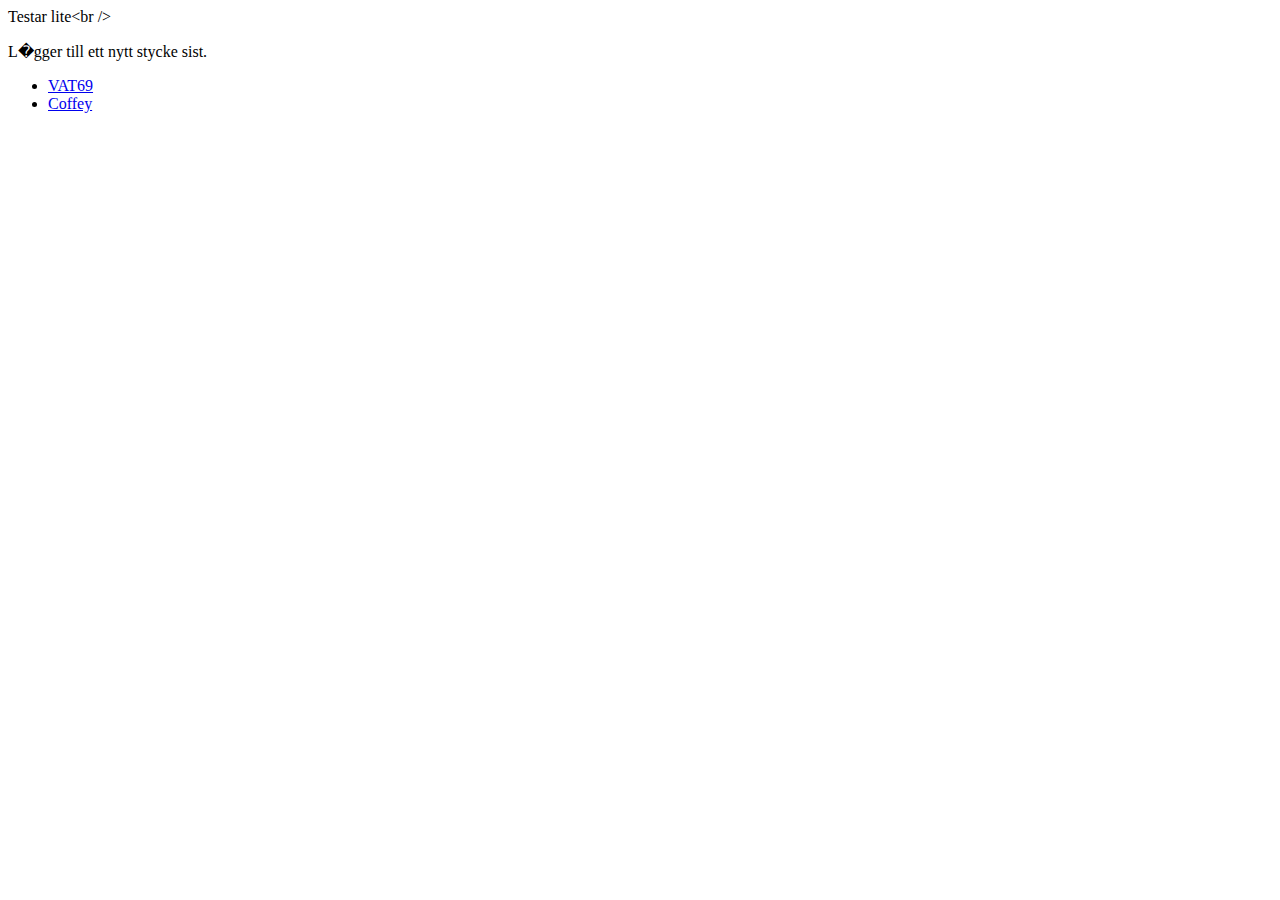
<file: Föreläsningar/F07-Exempel/index.html>
<!doctype html>

<html>
	<head>
		<title>Flash / Thunder</title>
	
	</head>
	
	<body>
		<div id="Airborne" eget_attribut="test" class="ab">TEs</div>

		<div class="topMenu">
			<ul id="mainNav">
				<li><a href="#">VAT69</a></li>
				<li><a href="#">Coffey</a></li>
			</ul>
		</div>
		
		<script type="text/javascript">
		/*	
			var node1 = document.getElementById("mainNav");

			alert(node1.nodeName); // UL
			alert(node1.nodeType); // 1 

	
			var node2 = node1.getElementsByTagName("li");
			alert(node2.length);
			alert(node2[0].nodeName); // A
			
			var node2 = document.getElementsByTagName("div");
			alert(node2.length);
			alert(node2[0].nodeName); // A
			*/
			
			
			/*var html = document.documentElement;
			alert(document.childNodes[0] === html);
			alert(document.firstChild === html);
			alert(document.lastChild === html);*/
			var div = document.getElementById("Airborne");
			
	/*		alert(div.id);
			alert(div.eget_attribut);
			alert(div.class);
			alert(div.className);
		*/	
			
			
		/*	alert(div.getAttribute("id"));
			alert(div.getAttribute("eget_attribut"));
			alert(div.getAttribute("class"));*/
			
			div.firstChild.nodeValue = "Testar lite<br />";
			
			div.innerHTML += "<p>L�gger till ett nytt stycke sist.</p>";
			
			alert(document.body.childNodes.length);
			
		</script>
		
	</body>

</html>
</file>
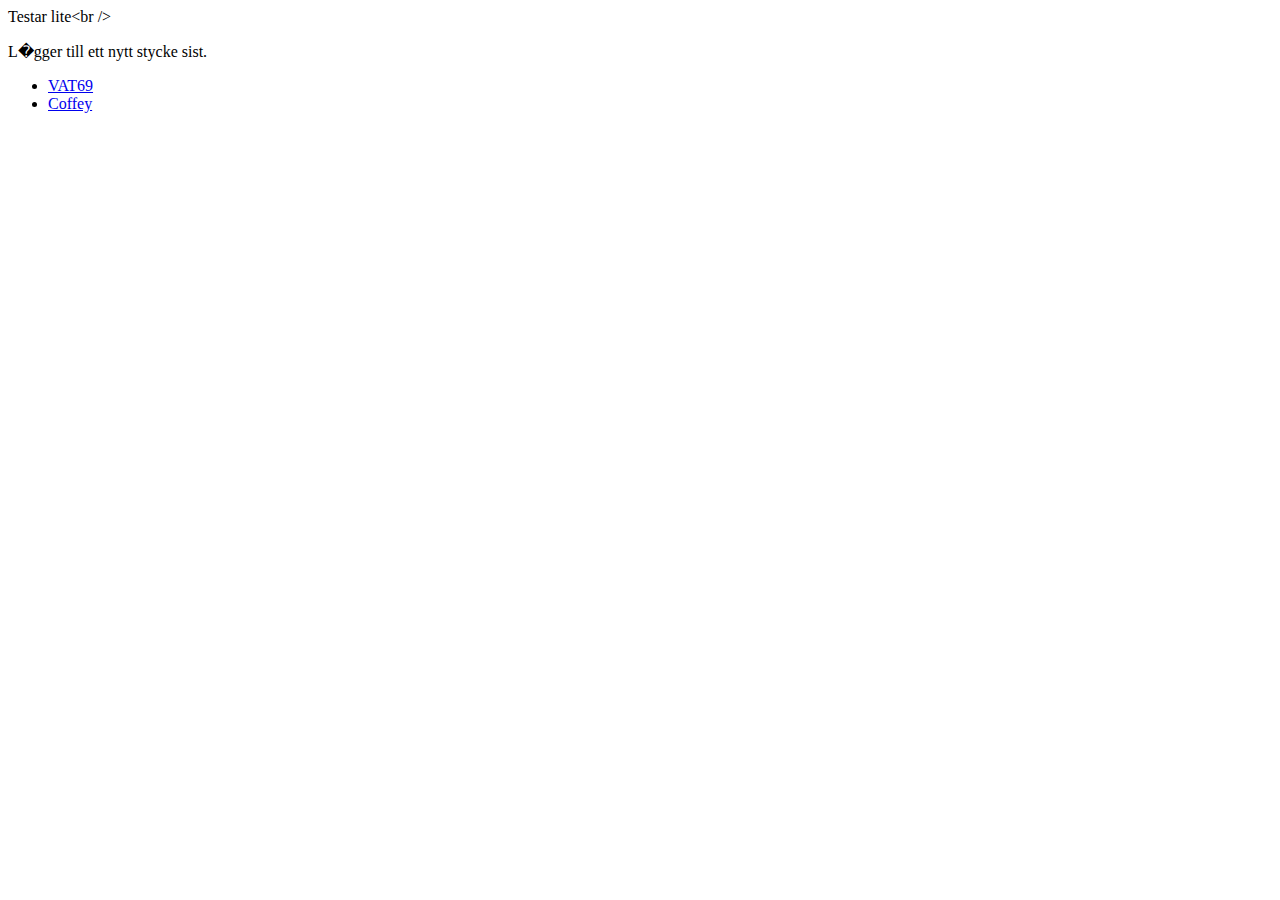
<file: Föreläsningar/F07-Exempel/index.html>
<!doctype html>

<html>
	<head>
		<title>Flash / Thunder</title>
	
	</head>
	
	<body>
		<div id="Airborne" eget_attribut="test" class="ab">TEs</div>

		<div class="topMenu">
			<ul id="mainNav">
				<li><a href="#">VAT69</a></li>
				<li><a href="#">Coffey</a></li>
			</ul>
		</div>
		
		<script type="text/javascript">
		/*	
			var node1 = document.getElementById("mainNav");

			alert(node1.nodeName); // UL
			alert(node1.nodeType); // 1 

	
			var node2 = node1.getElementsByTagName("li");
			alert(node2.length);
			alert(node2[0].nodeName); // A
			
			var node2 = document.getElementsByTagName("div");
			alert(node2.length);
			alert(node2[0].nodeName); // A
			*/
			
			
			/*var html = document.documentElement;
			alert(document.childNodes[0] === html);
			alert(document.firstChild === html);
			alert(document.lastChild === html);*/
			var div = document.getElementById("Airborne");
			
	/*		alert(div.id);
			alert(div.eget_attribut);
			alert(div.class);
			alert(div.className);
		*/	
			
			
		/*	alert(div.getAttribute("id"));
			alert(div.getAttribute("eget_attribut"));
			alert(div.getAttribute("class"));*/
			
			div.firstChild.nodeValue = "Testar lite<br />";
			
			div.innerHTML += "<p>L�gger till ett nytt stycke sist.</p>";
			
			alert(document.body.childNodes.length);
			
		</script>
		
	</body>

</html>
</file>
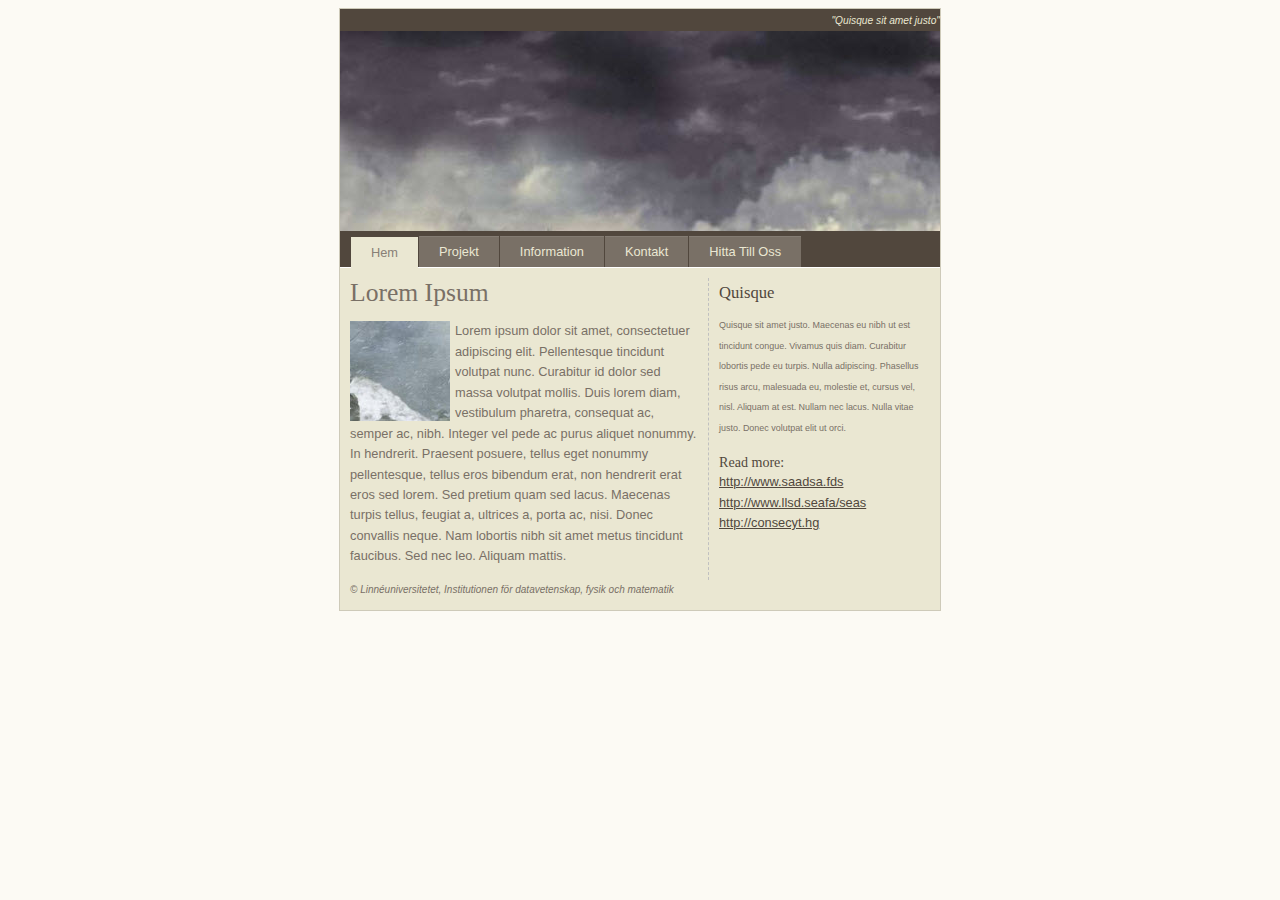
<file: Föreläsningar/F07-Exempel/5/index.html>
<!DOCTYPE html PUBLIC "-//W3C//DTD XHTML 1.0 Strict//EN"
        "http://www.w3.org/TR/xhtml1/DTD/xhtml1-strict.dtd">

<html xmlns="http://www.w3.org/1999/xhtml" xml:lang="sv">

<head>
	<title>Flash/Thunder</title>
	<meta http-equiv="content-type" content="text/html;charset=iso-8859-1" />
	
	<link rel="stylesheet" type="text/css" href="basic.css" />
	
</head>

<body>

	<div id="container">
		<div id="topbar">	
			"Quisque sit amet justo"
		</div>
	
		<div id="menu">
			
			<a href="#maincontent">Skip navigation</a>
			
			<ul>
				<li class="active"><a href="#">hem</a></li>
				<li><a href="#">projekt</a></li>
				<li><a href="#">information</a></li>
				<li><a href="#">kontakt</a></li>
				<li><a href="#">hitta till oss</a></li>
			</ul>
		</div>
		<div id="content">
			<div id="maincontent">
				<!-- Huvudinneh�llet -->
				<h1>Lorem Ipsum</h1>
				
				<img src="info.jpg" alt="Bubblande kaffe" />
				<p>Lorem ipsum dolor sit amet, consectetuer adipiscing elit. Pellentesque tincidunt volutpat nunc. Curabitur id dolor sed massa volutpat mollis. Duis lorem diam, vestibulum pharetra, consequat ac, semper ac, nibh. Integer vel pede ac purus aliquet nonummy. In hendrerit. Praesent posuere, tellus eget nonummy pellentesque, tellus eros bibendum erat, non hendrerit erat eros sed lorem. Sed pretium quam sed lacus. Maecenas turpis tellus, feugiat a, ultrices a, porta ac, nisi. Donec convallis neque. Nam lobortis nibh sit amet metus tincidunt faucibus. Sed nec leo. Aliquam mattis.</p>
			</div>
		
			<div id="subcontent">
			
				<h1>Quisque</h1>	
				<p>Quisque sit amet justo. Maecenas eu nibh ut est tincidunt congue. Vivamus quis diam. Curabitur lobortis pede eu turpis. Nulla adipiscing. Phasellus risus arcu, malesuada eu, molestie et, cursus vel, nisl. Aliquam at est. Nullam nec lacus. Nulla vitae justo. Donec volutpat elit ut orci.</p>
				
				<h2>Read more:</h2>
					<ul>
						<li><a href="#">http://www.saadsa.fds</a></li>
						<li><a href="#">http://www.llsd.seafa/seas</a></li>
						<li><a href="#">http://consecyt.hg</a></li>
					</ul>
				
			</div>
			<div id="bottomcontent">&copy; Linn�universitetet, Institutionen f�r datavetenskap, fysik och matematik</div>
		</div>		
	
	</div>
	
	<script type="text/javascript" src="myscript.js" ></script>
</body>
</html>
</file>
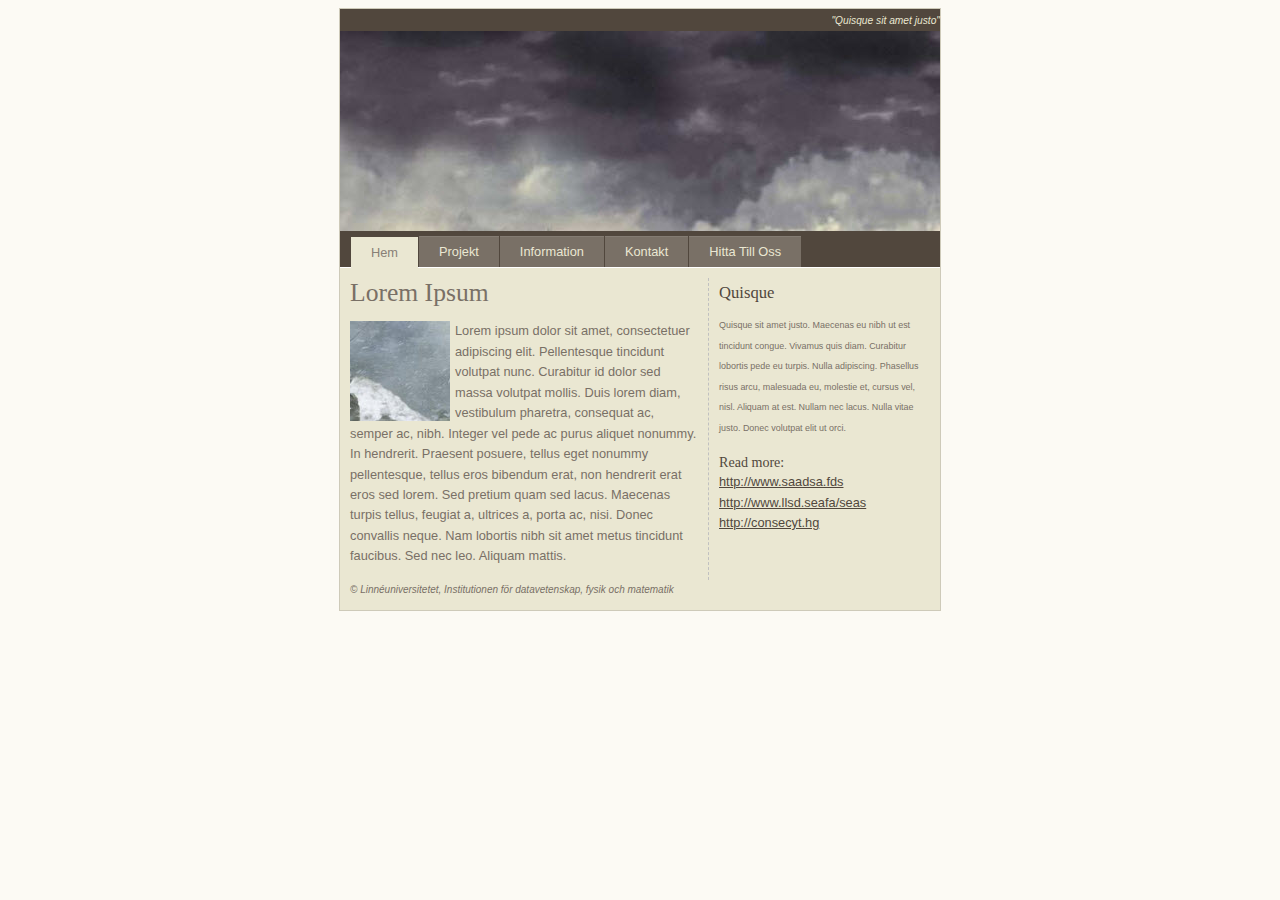
<file: Föreläsningar/F07-Exempel/5/index.html>
<!DOCTYPE html PUBLIC "-//W3C//DTD XHTML 1.0 Strict//EN"
        "http://www.w3.org/TR/xhtml1/DTD/xhtml1-strict.dtd">

<html xmlns="http://www.w3.org/1999/xhtml" xml:lang="sv">

<head>
	<title>Flash/Thunder</title>
	<meta http-equiv="content-type" content="text/html;charset=iso-8859-1" />
	
	<link rel="stylesheet" type="text/css" href="basic.css" />
	
</head>

<body>

	<div id="container">
		<div id="topbar">	
			"Quisque sit amet justo"
		</div>
	
		<div id="menu">
			
			<a href="#maincontent">Skip navigation</a>
			
			<ul>
				<li class="active"><a href="#">hem</a></li>
				<li><a href="#">projekt</a></li>
				<li><a href="#">information</a></li>
				<li><a href="#">kontakt</a></li>
				<li><a href="#">hitta till oss</a></li>
			</ul>
		</div>
		<div id="content">
			<div id="maincontent">
				<!-- Huvudinneh�llet -->
				<h1>Lorem Ipsum</h1>
				
				<img src="info.jpg" alt="Bubblande kaffe" />
				<p>Lorem ipsum dolor sit amet, consectetuer adipiscing elit. Pellentesque tincidunt volutpat nunc. Curabitur id dolor sed massa volutpat mollis. Duis lorem diam, vestibulum pharetra, consequat ac, semper ac, nibh. Integer vel pede ac purus aliquet nonummy. In hendrerit. Praesent posuere, tellus eget nonummy pellentesque, tellus eros bibendum erat, non hendrerit erat eros sed lorem. Sed pretium quam sed lacus. Maecenas turpis tellus, feugiat a, ultrices a, porta ac, nisi. Donec convallis neque. Nam lobortis nibh sit amet metus tincidunt faucibus. Sed nec leo. Aliquam mattis.</p>
			</div>
		
			<div id="subcontent">
			
				<h1>Quisque</h1>	
				<p>Quisque sit amet justo. Maecenas eu nibh ut est tincidunt congue. Vivamus quis diam. Curabitur lobortis pede eu turpis. Nulla adipiscing. Phasellus risus arcu, malesuada eu, molestie et, cursus vel, nisl. Aliquam at est. Nullam nec lacus. Nulla vitae justo. Donec volutpat elit ut orci.</p>
				
				<h2>Read more:</h2>
					<ul>
						<li><a href="#">http://www.saadsa.fds</a></li>
						<li><a href="#">http://www.llsd.seafa/seas</a></li>
						<li><a href="#">http://consecyt.hg</a></li>
					</ul>
				
			</div>
			<div id="bottomcontent">&copy; Linn�universitetet, Institutionen f�r datavetenskap, fysik och matematik</div>
		</div>		
	
	</div>
	
	<script type="text/javascript" src="myscript.js" ></script>
</body>
</html>
</file>
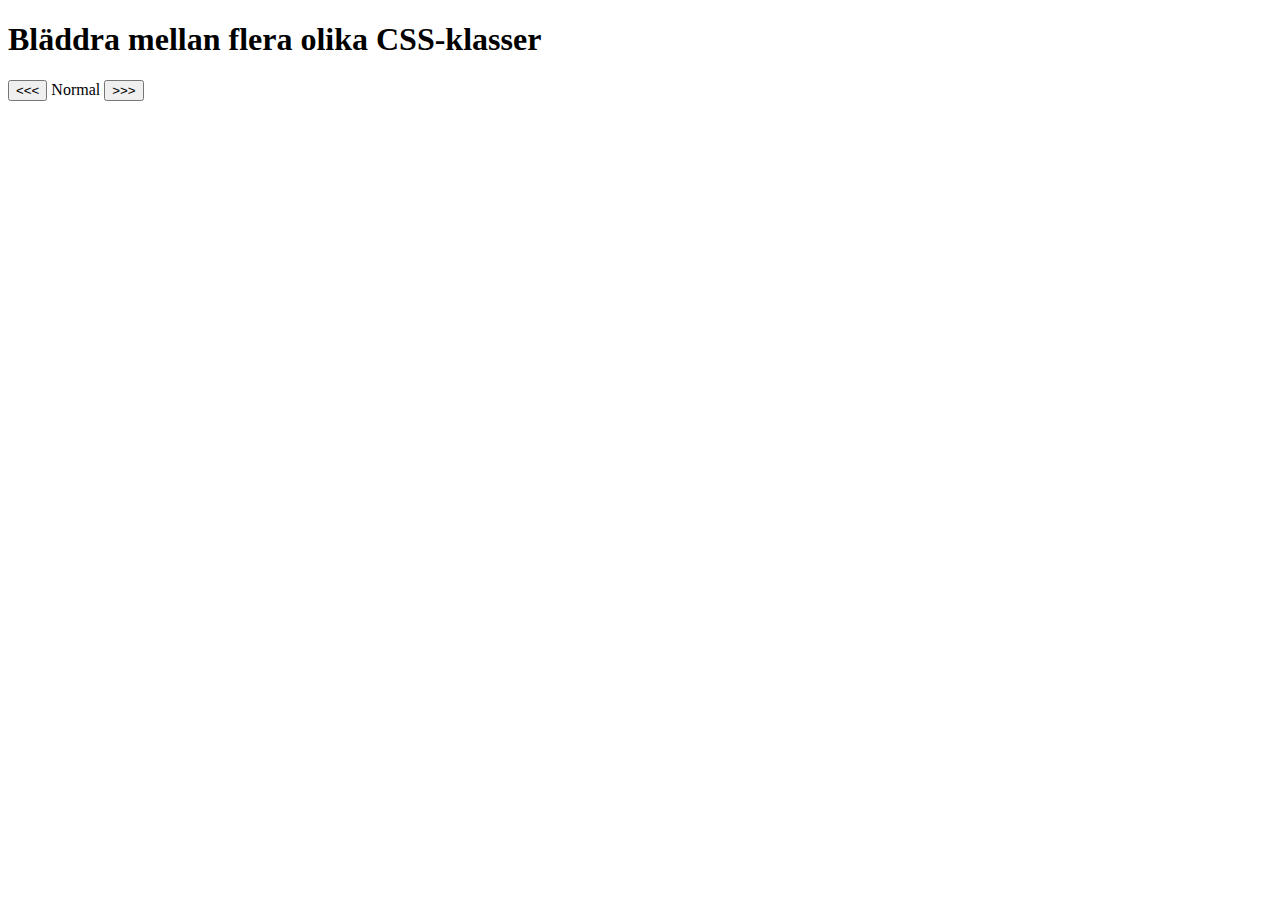
<file: Föreläsningar/advanced.html>
<!DOCTYPE html>

<html>
	<head>
		<title>Laboration - JavaScript</title>
		<meta charset="utf-8" />
		<style>
		    .bluer {
		        background-color: #0000FF;
		    }

		    .blue {
		        background-color: #8888FF;
		    }
		    .normal {
		        background-color: #FFFFFF;
		    }
		    .red {
		        background-color: #FF8888;
		    }

		    .reder {
		        background-color: #FF0000;
		    }
		    .grey {
		        background-color: #333333;
		    }
		</style>
	</head>
	<body class="normal">
        <h1>Bläddra mellan flera olika CSS-klasser</h1>
        <div>
            <input type="button" id="left" value="<<<" />
            <span class="message">Normal</span>
            <input type="button" id="right" value=">>>" />
        </div>



        <script type="text/javascript">

            // Hämtar ut elementet där jag vill skriva ut klassnamnet
            var messageElement = document.querySelector(".message");

            // Skapar en array med de olika css-klassnamnen
            var cssArray = ["bluer", "blue", "normal", "red", "reder", "grey"];

            var counter = 2;
            var arrayLength = cssArray.length;

            var rightButton = document.getElementById("right");
            rightButton.onclick = function() {
                counter++;
                console.log("counter är: " +counter);
                if(counter < arrayLength) {
                    document.body.className = cssArray[counter];
                    messageElement.innerHTML = cssArray[counter];
                }
                else {
                    alert("Kan inte blir rödare än så!");
                    counter = arrayLength - 1;
                }
            };

            var leftButton = document.getElementById("left");
            leftButton.onclick = function() {
                counter--;
                console.log("counter är: " +counter);
                if(counter >= 0) {
                    document.body.className = cssArray[counter];
                    messageElement.innerHTML = cssArray[counter];
                }
                else {
                    alert("Kan inte bli blåare än så!");
                    counter = 0;
                }
            };



        </script>

    </body>
</html>
</file>
<file: Föreläsningar/F07-Exempel/5/basic.css>
body {
	font-family:Verdana, Arial, Helvetica, sans-serif;
	font-size: 0.8em;
	color: #797066;
	line-height:160%;
	background:#fcfaf4;

}

#container {
	width: 600px;
	margin:auto;
	background: #51473d;
	border: 1px solid #cecab9;
}

#topbar {
	background-image:url(coffey.jpg);
	background-position:bottom;
	background-repeat:no-repeat;
	width:600px;
	height:220px;
	background-color:#51473d;
	text-align:right;
	padding-top: 2px;
	margin-right: 4px;
	color:#eae7d2;
	font-size: 0.8em;
	font-style:italic;
	
}

#menu a {
	display:none;
	text-decoration:none;
	text-transform:capitalize;
	color:#eae7d2;
}

#menu ul {
	list-style-type: none;
	margin:0;
	padding:0;
	padding-top:5px;
	margin-left:10px;

}

#menu ul li {
	display: inline;
}

#menu ul li a {
	display:block;
	float:left;
	padding-left:20px;
	padding-right:20px;
	padding-bottom:5px;
	padding-top:5px;
	background: #797066;
	border-top: 1px solid #847c73;
	margin-left:1px;
}

#menu ul li.active {

}

#menu ul li.active a {
	background: #eae7d2;
	position:relative;
	top:1px;
	color:#888076;
	border-top: 1px solid #eae7d2;
}
#menu ul li a:hover {
	background: #9c9084;
}

#menu ul li.active a:hover {
	background: #eae7d2;
}



#content {
	clear:both;
	border-top: 1px solid white;
	background: #eae7d2;
	padding: 10px;
}

#content h1,h2 {
	margin-top:0;
	padding-top:5px;
	font-weight: normal;
	font-family:"Times New Roman", Times, serif;
}

#maincontent {
	float: left;
	width: 60%;
	padding-right: 10px;
	border-right: 1px dashed silver;
	margin-right: 10px;
}

#maincontent img {
	float:left;
	margin-right: 5px;

}

#bottomcontent {
	clear: both;
	font-style:italic;
	font-size: 10px;
	margin-top:20px;
}

#subcontent h1 {
	color: #51473d;
	font-size: 1.3em;
}

#subcontent p {
	/*	font-style:italic; */
	font-size:0.7em;
}

#subcontent h2 {
	color: #51473d;
	font-size: 1.1em;
	margin-bottom:0;
}
#subcontent ul {
	list-style-type:none;
	margin:0;
	padding:0;
}
#subcontent ul a {
	color:#51473d;


}

#subcontent ul a:hover {
	color:black;
	text-decoration:none;
	border-bottom: 1px solid grey;
}
</file>
<file: Föreläsningar/F07-Exempel/5/basic.css>
body {
	font-family:Verdana, Arial, Helvetica, sans-serif;
	font-size: 0.8em;
	color: #797066;
	line-height:160%;
	background:#fcfaf4;

}

#container {
	width: 600px;
	margin:auto;
	background: #51473d;
	border: 1px solid #cecab9;
}

#topbar {
	background-image:url(coffey.jpg);
	background-position:bottom;
	background-repeat:no-repeat;
	width:600px;
	height:220px;
	background-color:#51473d;
	text-align:right;
	padding-top: 2px;
	margin-right: 4px;
	color:#eae7d2;
	font-size: 0.8em;
	font-style:italic;
	
}

#menu a {
	display:none;
	text-decoration:none;
	text-transform:capitalize;
	color:#eae7d2;
}

#menu ul {
	list-style-type: none;
	margin:0;
	padding:0;
	padding-top:5px;
	margin-left:10px;

}

#menu ul li {
	display: inline;
}

#menu ul li a {
	display:block;
	float:left;
	padding-left:20px;
	padding-right:20px;
	padding-bottom:5px;
	padding-top:5px;
	background: #797066;
	border-top: 1px solid #847c73;
	margin-left:1px;
}

#menu ul li.active {

}

#menu ul li.active a {
	background: #eae7d2;
	position:relative;
	top:1px;
	color:#888076;
	border-top: 1px solid #eae7d2;
}
#menu ul li a:hover {
	background: #9c9084;
}

#menu ul li.active a:hover {
	background: #eae7d2;
}



#content {
	clear:both;
	border-top: 1px solid white;
	background: #eae7d2;
	padding: 10px;
}

#content h1,h2 {
	margin-top:0;
	padding-top:5px;
	font-weight: normal;
	font-family:"Times New Roman", Times, serif;
}

#maincontent {
	float: left;
	width: 60%;
	padding-right: 10px;
	border-right: 1px dashed silver;
	margin-right: 10px;
}

#maincontent img {
	float:left;
	margin-right: 5px;

}

#bottomcontent {
	clear: both;
	font-style:italic;
	font-size: 10px;
	margin-top:20px;
}

#subcontent h1 {
	color: #51473d;
	font-size: 1.3em;
}

#subcontent p {
	/*	font-style:italic; */
	font-size:0.7em;
}

#subcontent h2 {
	color: #51473d;
	font-size: 1.1em;
	margin-bottom:0;
}
#subcontent ul {
	list-style-type:none;
	margin:0;
	padding:0;
}
#subcontent ul a {
	color:#51473d;


}

#subcontent ul a:hover {
	color:black;
	text-decoration:none;
	border-bottom: 1px solid grey;
}
</file>
